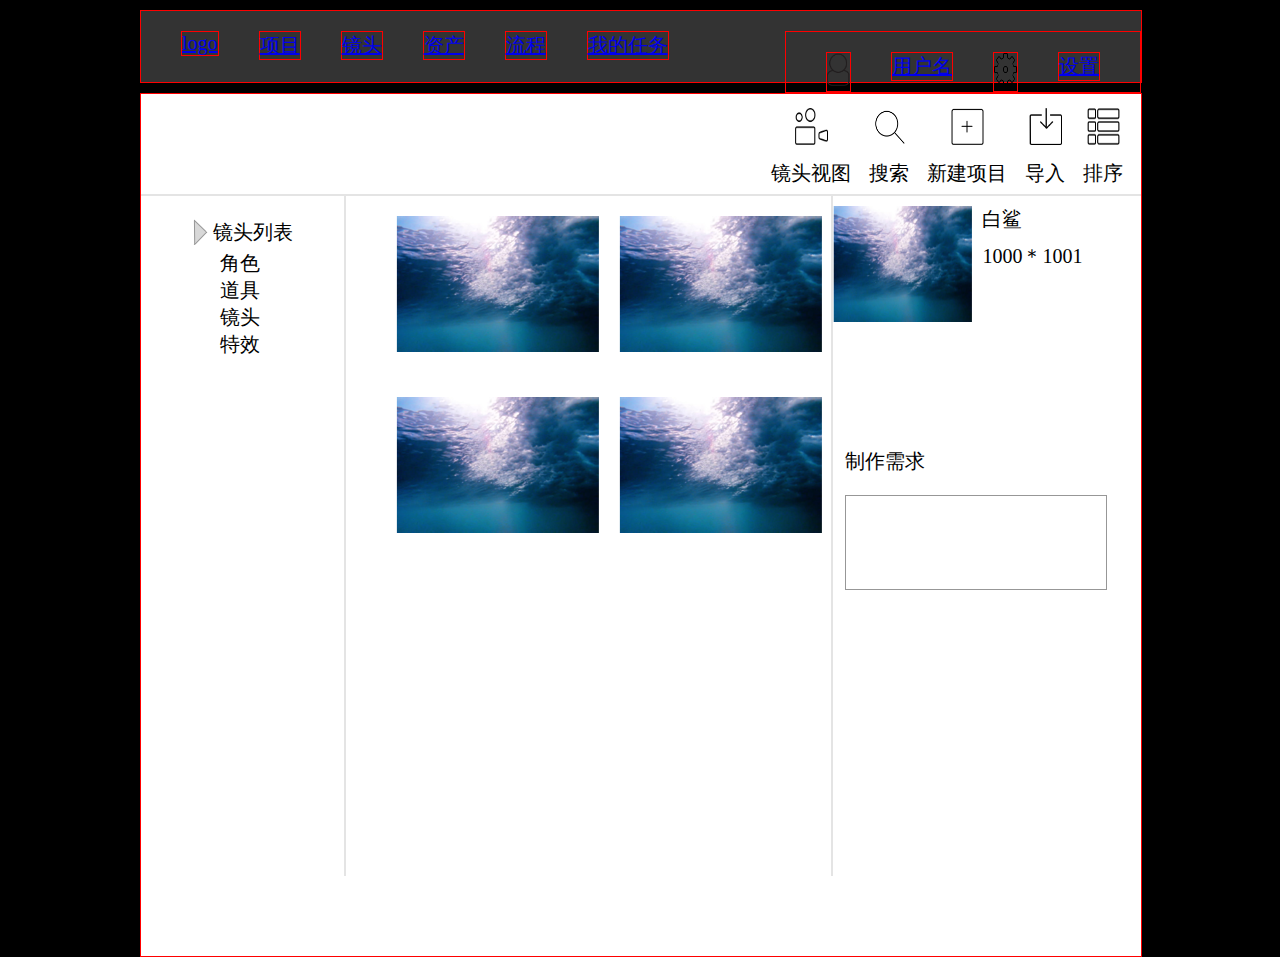
<file: pages/cameraLens.html>
<!doctype html>
<html>
 <head>
  	<title>镜头界面</title>
  	<meta charset="utf-8" />
  	<meta  name="viewport" content="width=device-width,initial-scale=1.0">
  	<link href="style/cameraLens.css" rel="stylesheet"  type="text/css" />
  	<script  type="text/javaScript">
  		 $(document).ready(function()
  		 {
              $(".drop_btn_image").click(function()
              {
                $(this).next("#drop_btn_right_text_List").slideDown(500);

              }



          );


  		 });


  	</script>
</head> 
<body>  
         <div class="page"> 
	        
	        <div class="nav_banner">
	            <div class="nav_lefts">
			        <ul >
			            <li  class="liStyle"><a  href="#">logo<a></li>
			            <li  class="liStyle"><a  href="#">项目</a></li>
			            <li  class="liStyle"><a  href="#">镜头</a></li>
			            <li  class="liStyle"><a  href="#">资产</a></li>
			            <li  class="liStyle"><a  href="#">流程</a></li>
			            <li  class="liStyle"><a  href="#">我的任务</a></li>
			        </ul>
			    </div>
			    <div class="nav_right">
			        <ul>
			            <li  class="liStyle"><img src="img/user.png"/></a></li>
			            <li  class="liStyle"><a  href="#">用户名</a></li> 
			            <li  class="liStyle"><a  href="#"><img src="img/configuration.png"/></a></li>
			            <li  class="liStyle"><a  href="#">设置</a></li>
		            </ul>
		        </div>
	        </div>
	         <div  class="section"> 
		         <div  class="section_Top">
		            <div class="camera_view">
		         		<div class="camera_view_image"><img src="img/sort.png"  class="img_size"/></div>
		         		<div class="camera_view_text">排序</div>
		         	</div>
		         	<div class="camera_view">
		         		<div class="camera_view_image"><img src="img/import.png"  class="img_size"/></div>
		         		<div class="camera_view_text">导入</div>
		         	</div>
		         	<div class="camera_view">
		         		<div class="camera_view_image"><img src="img/new_build.png"  class="img_size"/></div>
		         		<div class="camera_view_text">新建项目</div>
		         	</div>
		         	<div class="camera_view">
		         		<div class="camera_view_image"><img src="img/search.png"  class="img_size"/></div>
		         		<div class="camera_view_text">搜索</div>
		         	</div>
		         
		         	<div class="camera_view">
		         		<div class="camera_view_image"><img src="img/camera.png"  class="img_size"/></div>
		         		<div class="camera_view_text">镜头视图</div>
		         	</div>
                  
		         </div>
		         <div  class="section_Left">
		         	 <div class="drop_btn_image">
		         	 	<img  src="img/Triangle1.png"/> 
		         	 </div>
		         	 <div  class="drop_btn_right_text">镜头列表</div>
		         	 <div  id="drop_btn_right_text_List">
	                     <div  class="drop_btn_dropDown_text">角色</div>
	                     <div  class="drop_btn_dropDown_text">道具</div>
	                     <div  class="drop_btn_dropDown_text">镜头</div>
	                     <div  class="drop_btn_dropDown_text">特效</div>
	                 </div>
		        </div>

		        <div  class="section_Right">
		         	<div class="section_Right_Camera_Show">
		         		 <div  class="section_Right_Camera_Show_One"><img  src="img/shark.png"/></div>
                         <div  class="section_Right_Camera_Show_Two" ><img  src="img/shark.png"/></div>
                         <div  class="section_Right_Camera_Show_Three"><img  src="img/shark.png"/></div>
                         <div  class="section_Right_Camera_Show_Fourth"><img  src="img/shark.png"/></div>
                
		         	</div> 
		         		
		            <div class="section_Right_Camera_ShowExplain">
		               
		               	<div id="ShowExplain_images"><img  src="img/shark.png"/></div> 
		                <div id="ShowExplain_text">
		                 	<span>白鲨</span>
		                 	<span>1000＊1001 </span>
		                </div> 
		           
		            	<div class="section_Right_Camera_ShowExplain_Text">制作需求</div>
		            	<div class="section_Right_Camera_ShowExplain_BlankDiv">  </div>

		            </div> 	

		         	
		         </div>   
             </div>
         </div>

  





     


</body>
</html>
</file>
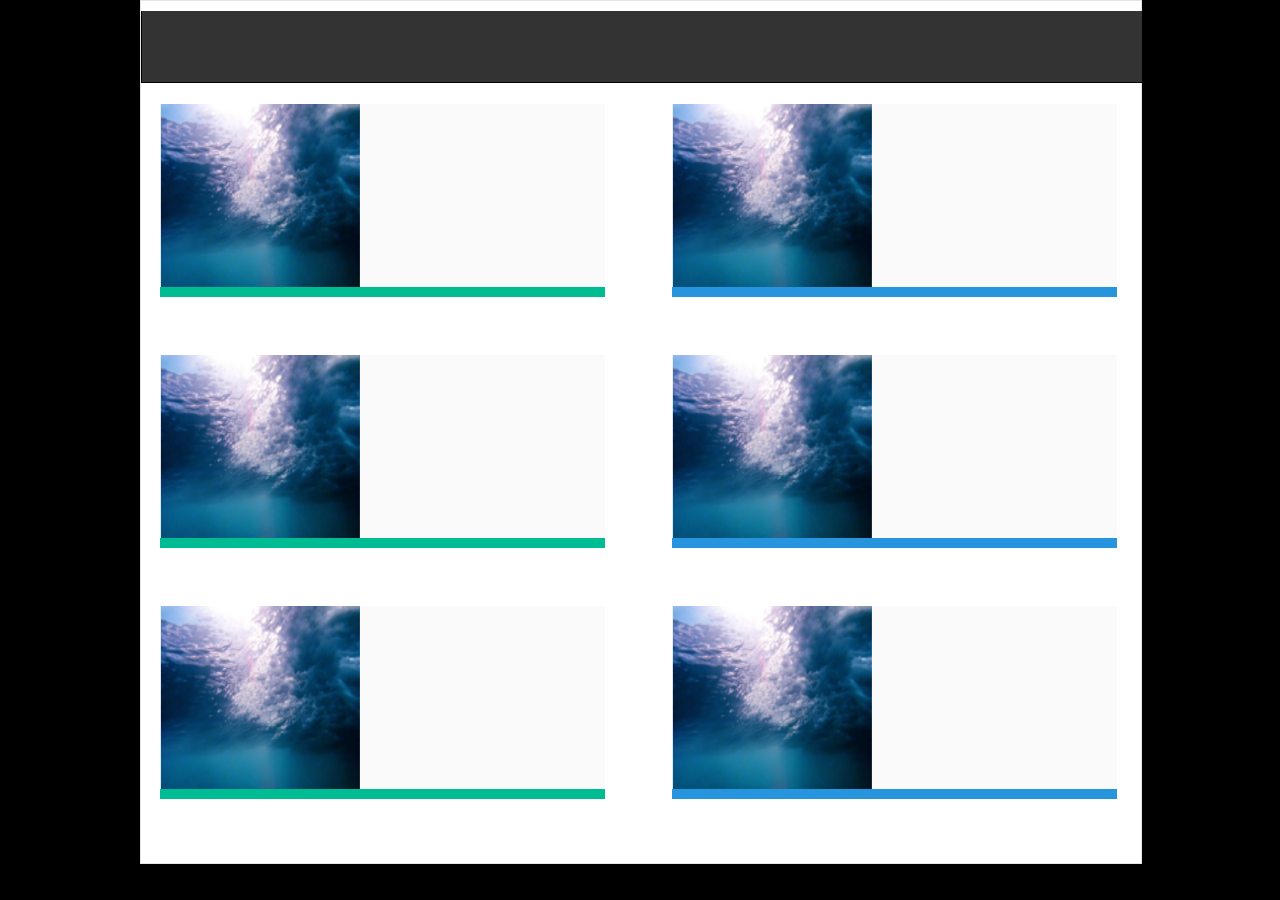
<file: pages/cameraView.html>
<!doctype html>
<html>
 <head>
  	 <title>镜头视图界面</title>
  	 <meta charset="utf-8" />
  	 <meta  name="viewport" content="width=device-width,initial-scale=1.0">
  	 <link href="style/cameraView.css" rel="stylesheet"  type="text/css" />
  	 <script  type="text/javaScript">
  	 </script>
</head> 
<body> 
    <div class="page"> 
    	 <div  class="section"> 
        	 <div class="nav_banner">
        		
        	 </div>
        	 <div  class="section_main">
        	     <div class="section_main_left_images"><img  src="img/shark.png"/></div>	
                 <div class="section_main_right_images"><img  src="img/shark.png"/></div>	
        	 </div>
        	 <div  class="blankDiv"></div>
             <div  class="section_main">
        	     <div class="section_main_left_images"><img  src="img/shark.png"/></div>	
                 <div class="section_main_right_images"><img  src="img/shark.png"/></div>	
        	 </div>
        	 <div  class="blankDiv"></div>
             <div  class="section_main">
        	     <div class="section_main_left_images"><img  src="img/shark.png"/></div>	
                 <div class="section_main_right_images"><img  src="img/shark.png"/></div>	
        	 </div>



    	 </div>
    </div>




</body>
</html>
</file>
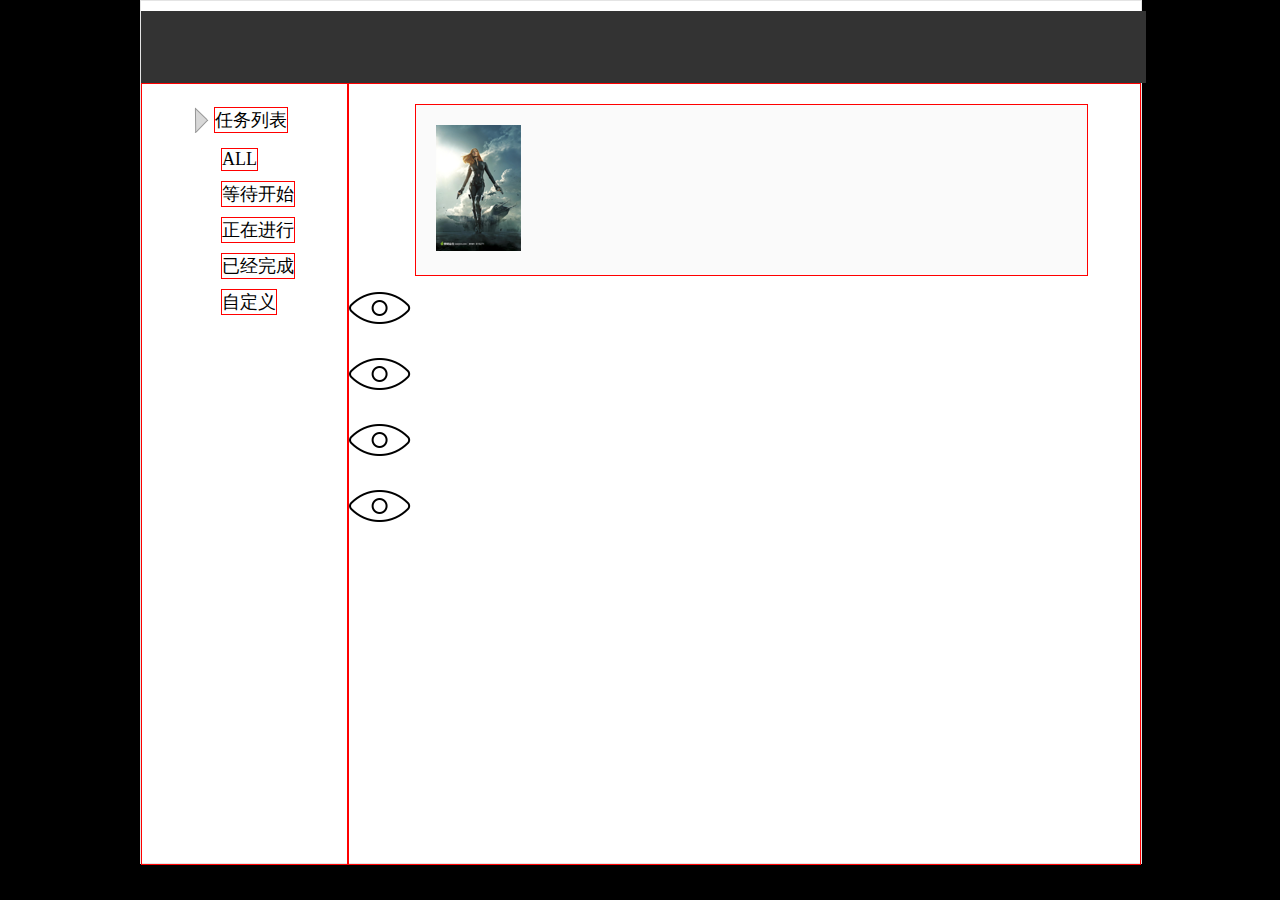
<file: pages/task.html>
<!doctype html>
<html>
 <head>
  	 <title>镜头视图界面</title>
  	 <meta charset="utf-8" />
  	 <meta  name="viewport" content="width=device-width,initial-scale=1.0">
  	 <link href="style/task.css" rel="stylesheet"  type="text/css" />
  	 <script  type="text/javaScript">
  	 </script>
</head>
<body>
   <div class="page"> 
    	 <div  class="section"> 
        	 <div class="nav_banner">
        		
        	 </div>
        	 <div  class="section_main">
            	<div class="section_main_left">
		         	 <div class="drop_btn_image">
		         	 	<img  src="img/Triangle1.png"/> 
		         	 </div>
		         	 <div  class="drop_btn_right_text">任务列表</div>
		         	 <!-- <div  id="drop_btn_right_text_List"> -->
	                 <div  class="drop_btn_dropDown_text">ALL</div>
	                 <div  class="drop_btn_dropDown_text">等待开始</div>
	                 <div  class="drop_btn_dropDown_text">正在进行</div>
	                 <div  class="drop_btn_dropDown_text">已经完成</div>
	                 <div  class="drop_btn_dropDown_text">自定义</div>
	                 <!-- </div> -->
		        </div>	



            	 </div>
                 <div  class="section_main_right">
                	<div  class="section_main_right_content">
                		 <div  class="section_main_right_content_image">
                		 	<img  src="img/beauty.png"/>
                		 </div>
                	</div>
                	<div><img  src="img/searchEye.png"/></div>
                    <div> <img  src="img/searchEye.png"/></div>
                    <div><img  src="img/searchEye.png"/></div>
                    <div><img  src="img/searchEye.png"/></div>


                 </div>

        	 </div>





         </div>
    </div>








</body>
</html>
</file>
<file: pages/style/cameraLens.css>
/****************每个页面可共用的样式*************************/
body{

  width:1000px;
  margin:0 auto;
  background-color:#000; 

}
.page{
   margin:0 auto;
}
/*.masthead{
  width:100%;
}*/
}
.nav_lefts{
    width:52.8%;
    min-width:528px;
    float:left;
    height:71px;
    margin-left:30px;
    border:1px solid red;
}

.nav_right{
   float:right;
   border:1px solid red; 
   text-align:center;
   /*margin-left:130px;*/
}
/*class="ulStyle"
/*.ulStyle{
  
  text-decoration:none;
}*/
/*.liStyleOne{
   list-style-type:none;
   float:left;
}*/
.liStyle{
   list-style-type:none;
   float:left;
   margin-right:40px;
   border:1px solid red; 
   display:block;
  
}
.liStyle  img{
   width:23px;
   height:33px;

}
/******************页面整体布局********************/
.section
{   font-family:"宋体－简","黑体",serif;  /*无衬线是sans seri*/
    font-size:20px;
    margin:0 auto;
	  clear:left;
	  float:left;
    width:100%;
    height:862px;
    background-color:#fff;
    border:1px solid red;	
}
.nav_banner
{   
    width:100%;
    height:71px;
    font-family:"宋体－简","黑体",serif;  /*无衬线是sans seri*/
    font-size:20px;
    /*color:#fff;*/
    text-decoration:none;
    background-color:#333333;
    border-left:4px solid #333;
    border-right:1px solid #333;
    border-bottom:1px solid #333;
    margin-top:10px;
    border:1px solid red;
}

/****************每个页面可共用的样式到此为止*************************/
.section_Top
{
    width:100%;
    height:76px;
    border-bottom:2px solid #e4e4e4;
    padding-top:14px;
    padding-bottom:10px;

}
.section_Left
{
	clear:left;
	float:left;
    width:20.3%;
    height:680px;
    border-right:2px solid #e4e4e4;
    /*border:1px solid red;*/
}
.section_Right
{   
    width:78%;
    float:left;
    /*border:1px solid red;*/
}
.section_Right_Camera_Show
{   clear:left;
	float:left;
    width:62.233%;
    height:680px;
    border-right:2px solid #e4e4e4;
    /*border:1px solid red;*/
}
.section_Right_Camera_ShowExplain
{  float:left;
   width:37.2%;
   height:680px; 
   /*border:1px solid red;*/
}
/******************页面内部元素样式********************/

.camera_view{
  	float:right;
    height:76px;
	margin-right:18px;
}
.camera_view_image{
    text-align:center;
}
.img_size{
  	width:33px;
  	height:37px;

}
.camera_view_text{
  	padding-top:10px;
}
.section_Right_Camera_ShowExplain_Text{
     margin-left:22px;
	/*padding-left:22px;*/
}
.drop_btn_image
{   clear:left;
	float:left;
	margin-left:52px;
	margin-top:23px; 
}
.drop_btn_right_text{
	float:left;
    margin-left:5px;
    margin-top:23px;
}
.drop_btn_dropDown_text{
    clear:left;
    float:left;
    margin-left:79px;

}
.section_Right_Camera_Show_One{
   clear:left;
   float:left;
   margin:20px 20px 40px 50px;
   /*border:1px solid red;*/
}
.section_Right_Camera_Show_Two{
   float:left;
   margin:20px 0px 40px 0px;
   /*border:1px solid red;*/
}
.section_Right_Camera_Show_Three{

   clear:left;
   float:left;
   margin:0px 20px auto 50px;
}
.section_Right_Camera_Show_Fourth{
   float:left;
   margin:0px 0px auto 0px;

}
#ShowExplain_images{
   clear:left;
   float:left;
   margin-top:10px;
   /*padding-left:10px;*/
}
#ShowExplain_images img{
   width:139px;
   height:116px;

}
#ShowExplain_text{
   float:left;

}
#ShowExplain_text span{
   display:block;
   padding-left:10px;
   padding-top:10px;
}
.section_Right_Camera_ShowExplain_Text{
   clear:left;
   float:left;
   margin-top:121px;
   margin-left:12px;
   margin-bottom:20px;
   /*border:1px solid red;*/
}
.section_Right_Camera_ShowExplain_BlankDiv{
	clear:left;
    float:left;
    margin-left:12px;
    margin-right:12px;
    width:260px;
    height:93px;
    border:1px solid #979797;

}
</file>
<file: pages/style/cameraView.css>
body{

     width:1000px;
     margin:0 auto;
     background-color:#000; 

}
.page{
     margin:0 auto;
}
     /*.  masthead{
     width:100%;
}
.ulStyle{
  
     text-decoration:none;


}
.liStyle{
     list-style-type:none;
     float:left;
     margin-right:10px;
}*/

/******************页面整体布局********************/
.section
{   font-family:"宋体－简","黑体",serif;  /*无衬线是sans seri*/
    font-size:20px;
    margin:0 auto;
	  clear:left;
	  float:left;
    width:100%;
    height:862px;
    background-color:#fff;
    border:1px solid #e4e4e4;	
}
.nav_banner
{
    width:100%;
    height:71px;
    background-color:#333;
    border-left:1px solid #000;
    border-right:1px solid #000;
    border-bottom:1px solid #000;
    margin-top:10px;
}
.blankDiv{
    clear:left;
    float:left;
    width:100%;
    height:37px;
    /*border:1px solid red;*/
}
.section_main_left_images{
    clear:left;
    float:left;
    width:445px;
    height:183px;
    border-bottom:10px solid #00bc92;
    background-color:#fafafa;
    margin-left:19px;
    margin-top:21px;
}
.section_main_left_images  img{
    width:200px;
    height:183px;
}
.section_main_right_images
{
    float:left;
    width:445px;
    height:183px;
    border-bottom:10px solid #2695de;
    background-color:#fafafa;
    margin-left:67px;
    margin-top:21px;
}
.section_main_right_images img
{
    width:200px;
    height:183px;
}
</file>
<file: pages/style/task.css>
/****************每个页面可共用的样式*************************/
body{

  width:1000px;
  margin:0 auto;
  background-color:#000; 

}
.page{
   margin:0 auto;
}
/*.masthead{
  width:100%;
}
.ulStyle{
  
  text-decoration:none;


}
.liStyle{
  list-style-type:none;
  float:left;
  margin-right:10px;
}*/

/******************页面整体布局********************/
.section
{   font-family:"宋体－简","黑体",serif;  /*无衬线是sans seri*/
    
    margin:0 auto;
	  clear:left;
	  float:left;
    width:100%;
    height:862px;
    background-color:#fff;
    border:1px solid #e4e4e4;	
}
.section_main{
  
   font-size:18px;

}
.nav_banner
{   font-size:20px;
    width:100%;
    height:71px;
    background-color:#333;
    border-left:4px solid #333;
    border-right:1px solid #333;
    border-bottom:1px solid #333;
    margin-top:10px;
}
.section_main_left{
    clear:left;
    float:left;
    width:205px;  
    height:780px; 
    border:1px solid red;
}
.drop_btn_image
{   clear:left;
  float:left;
  margin-left:52px;
  margin-top:23px; 
}
.drop_btn_right_text{
    float:left;
    margin-left:5px;
    margin-top:23px;
    border:1px solid red;

}
/*#drop_btn_right_text_List
{  
   margin-top:17px;
   border:1px solid green;
}*/
.drop_btn_dropDown_text{
    clear:left;
    float:left;
    margin-left:79px;
    margin-top:10px;
    border:1px solid red;
}
.section_main_right{
    float:left;
    width:791px;
    height:780px; 
    border:1px solid red;
}
.section_main_right_content{
     width:671px;
     height:170px;
     background-color:#fafafa;
     margin-left:66px;
     margin-right:60px;
     margin-top:20px;
     border:1px solid red;
}
.section_main_right_content_image  img{
     margin-left:20px;
     margin-top:20px;




}
</file>
